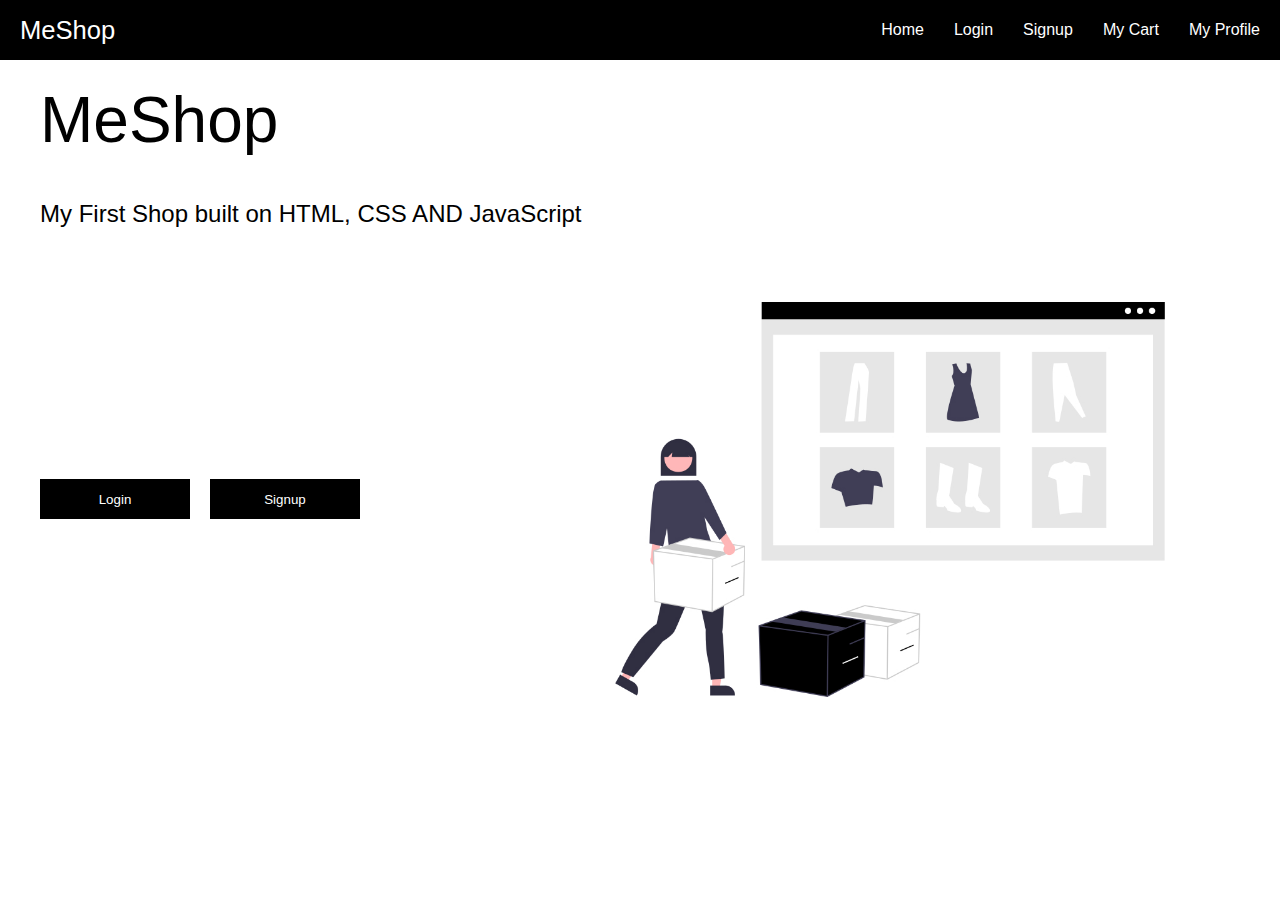
<file: index.html>
<!DOCTYPE html>
<html lang="en">

<head>
    <meta charset="UTF-8">
    <meta http-equiv="X-UA-Compatible" content="IE=edge">
    <meta name="viewport" content="width=device-width, initial-scale=1.0">
    <title>MeShop-Shopping App</title>
    <link rel="stylesheet" href="styles.css">
</head>

<body>


    <div class="navbar">
        <div>
            MeShop
        </div>
        <div>
            <span><a href="./shop/shop.html">Home</a></span>
            <span><a href="./login.html">Login</a></span>
            <span><a href="./signup.html">Signup</a></span>
            <span><a href="./cart/cart.html">My Cart</a></span>
            <span><a href="./profile/myprofile.html">My Profile</a></span>
        </div>
    </div>




    <div class="container">
        <h1 class="title">MeShop</h1>
        <p>My First Shop built on HTML, CSS AND JavaScript</p>
        <div class="sec-cont">
            <div class="btn-grp">
                <a href="./login.html"><button type="button" id="login-btn">Login</button></a>
                <a href="./signup.html"><button type="button" id="sign-up">Signup</button></a>
            </div>

            <img src="./undraw_web_shopping_re_owap 1.jpg" alt="">
        </div>


    </div>



 <script src="script.js"></script>
 
</body>

</html>
</file>
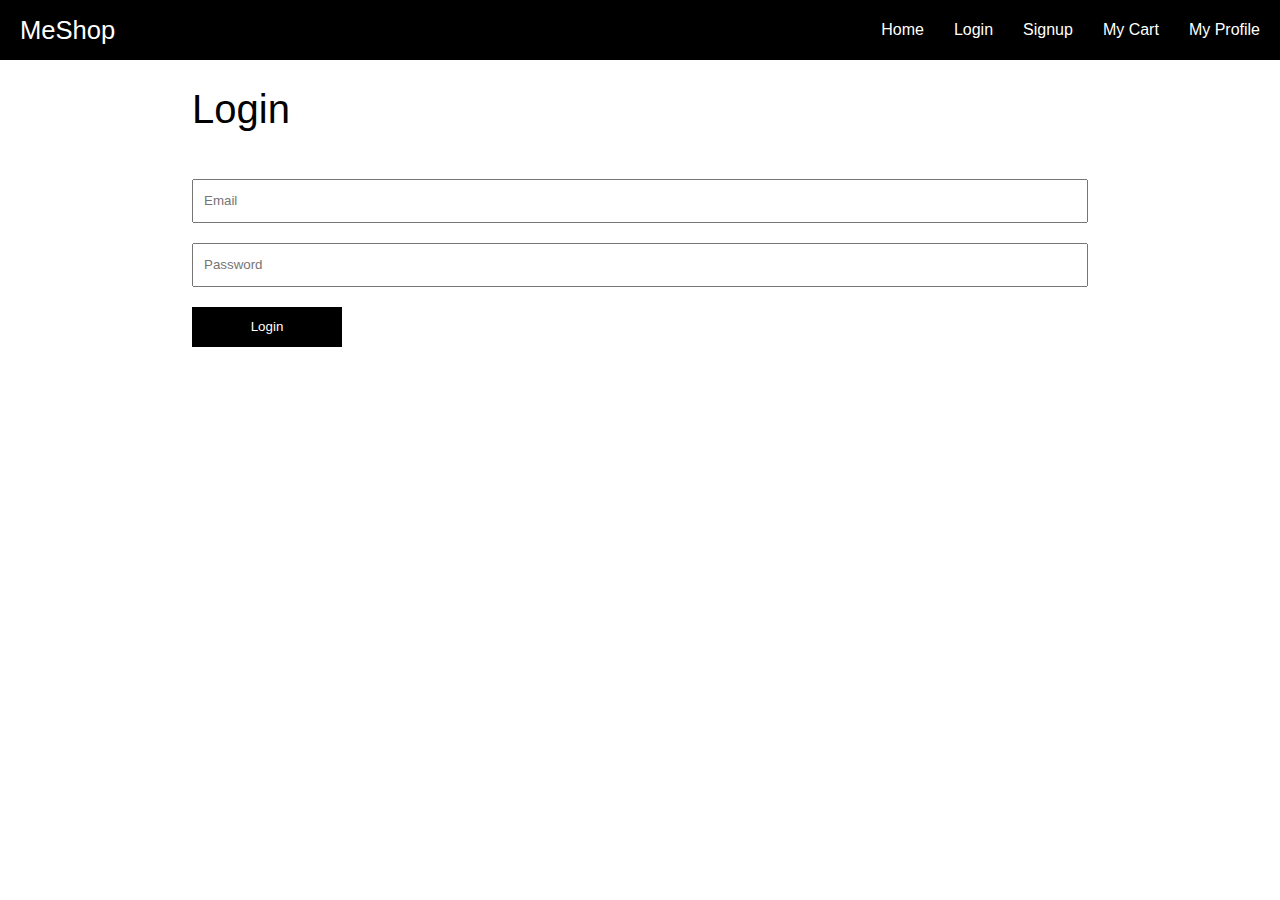
<file: login.html>
<!DOCTYPE html>
<html lang="en">
<head>
    <meta charset="UTF-8">
    <meta http-equiv="X-UA-Compatible" content="IE=edge">
    <meta name="viewport" content="width=device-width, initial-scale=1.0">
    <title>Login</title>
    <link rel="stylesheet" href="./styles.css">
</head>
<body>
    

    <div class="navbar">
        <div>
            MeShop
        </div>
        <div>
            <span><a href="./shop/shop.html">Home</a></span>
            <span><a href="./login.html">Login</a></span>
            <span><a href="./signup.html">Signup</a></span>
            <span><a href="./cart/cart.html">My Cart</a></span>
            <span><a href="./profile/myprofile.html">My Profile</a></span>
        </div>
    </div>
  
  
    <div class="form-cont">
        <h1>Login</h1>
  
        <form action="./profile.html">

            <input type="email" name="" id="email-inp" placeholder="Email">
            <input type="password" name="" id="pass-inp" placeholder="Password">
            <span id="err-msg"></span>
            <button type="submit" id="log-in">Login</button>
        </form>
  
    </div>


    <script src="login.js"></script>

</body>
</html>
</file>
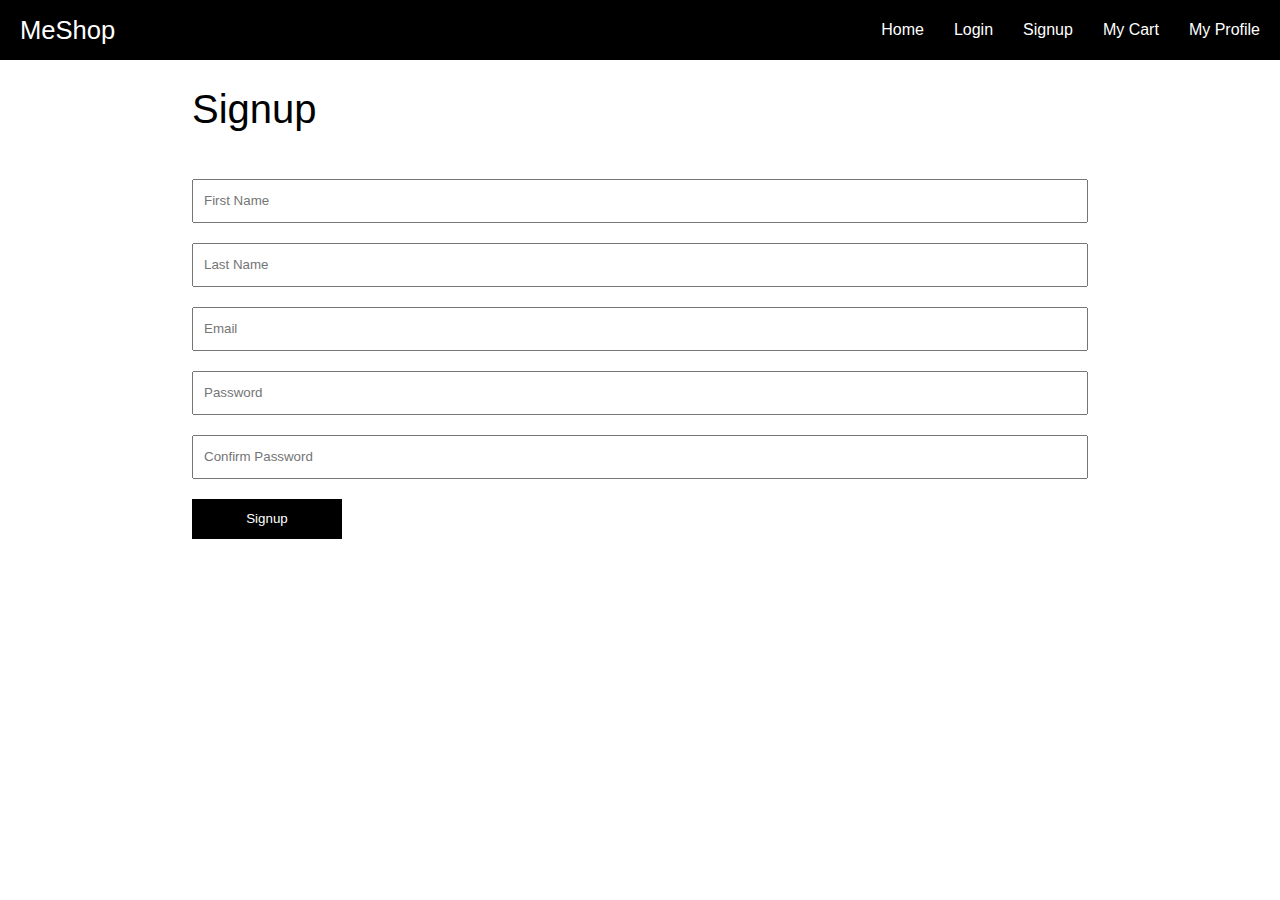
<file: signup.html>
<!DOCTYPE html>
<html>

<head>
  <meta charset="utf-8" />
  <meta http-equiv="X-UA-Compatible" content="IE=edge" />
  <title>MeShop.(Signup)</title>
  <meta name="description" content="" />
  <meta name="viewport" content="width=device-width, initial-scale=1" />
  <link rel="stylesheet" href="./styles.css" />
</head>

<body>

  <div class="navbar">
    <div>
      MeShop
    </div>
    <div>
      <span><a href="./shop/shop.html">Home</a></span>
      <span><a href="./login.html">Login</a></span>
      <span><a href="./signup.html">Signup</a></span>
      <span><a href="./cart/cart.html">My Cart</a></span>
      <span><a href="./profile/myprofile.html">My Profile</a></span>
    </div>
  </div>


  <div class="form-cont">
    <h1>Signup</h1>

    <form action="./profile.html">
      <input type="text" placeholder="First Name" id="fname-inp">
      <input type="text" placeholder="Last Name" id="lname-inp">
      <input type="email" name="" id="email-inp" placeholder="Email">
      <input type="password" name="" id="pass-inp" placeholder="Password">
      <input type="password" name="" id="cnf-pass-inp" placeholder="Confirm Password">
      <span id="err-msg"></span>
      <button type="submit" id="sign-up">Signup</button>
    </form>

  </div>



  <script src="signup.js"></script>
</body>

</html>
</file>
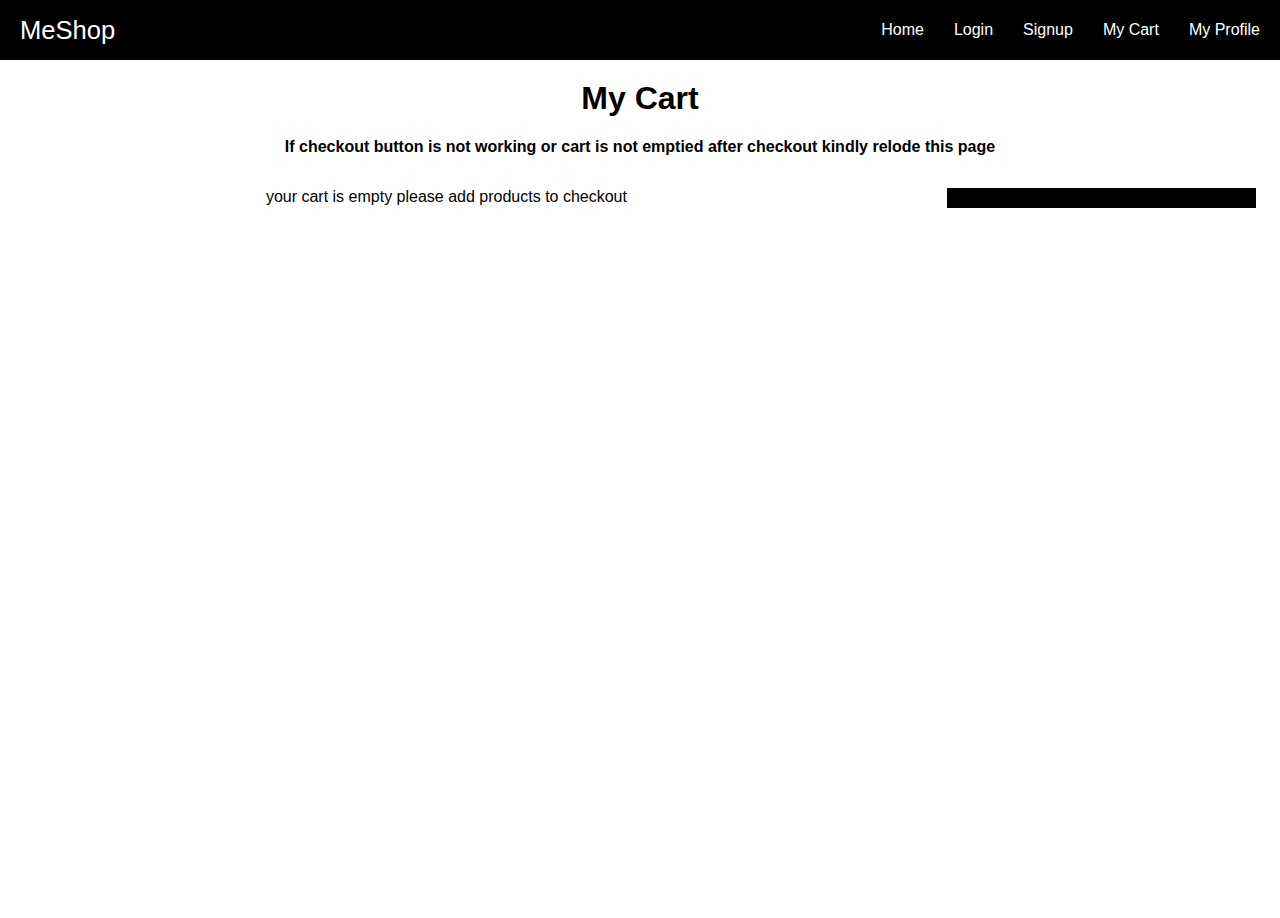
<file: cart/cart.html>
<!DOCTYPE html>
<html lang="en">
  <head>
    <meta charset="UTF-8" />
    <meta http-equiv="X-UA-Compatible" content="IE=edge" />
    <meta name="viewport" content="width=device-width, initial-scale=1.0" />
    <title>My Cart</title>
    <link rel="stylesheet" href="../styles.css">
    <link rel="stylesheet" href="./cart.css" />
  </head>
  <body>

    <div class="navbar">
      <div>
          MeShop
      </div>
      <div>
          <span><a href="../shop/shop.html">Home</a></span>
          <span><a href="../login.html">Login</a></span>
          <span><a href="../signup.html">Signup</a></span>
          <span><a href="./cart.html">My Cart</a></span>
          <span><a href="../profile/myprofile.html">My Profile</a></span>
      </div>
   </div>

    <h1>My Cart</h1>
    <h4 style="text-align: center;">If checkout button is not working or cart is not emptied after checkout kindly relode this page</h4>

    <div class="maincont">
      <div class="products">
         <div>your cart is empty please add products to checkout</div>
      </div>

      <div class="checkout">
        
        <div class="checkoutlist">
                     
        </div>


      </div>
    </div>
















    <script src="cart.js"></script>

    <script src="https://checkout.razorpay.com/v1/checkout.js"></script>
  </body>
</html>
</file>
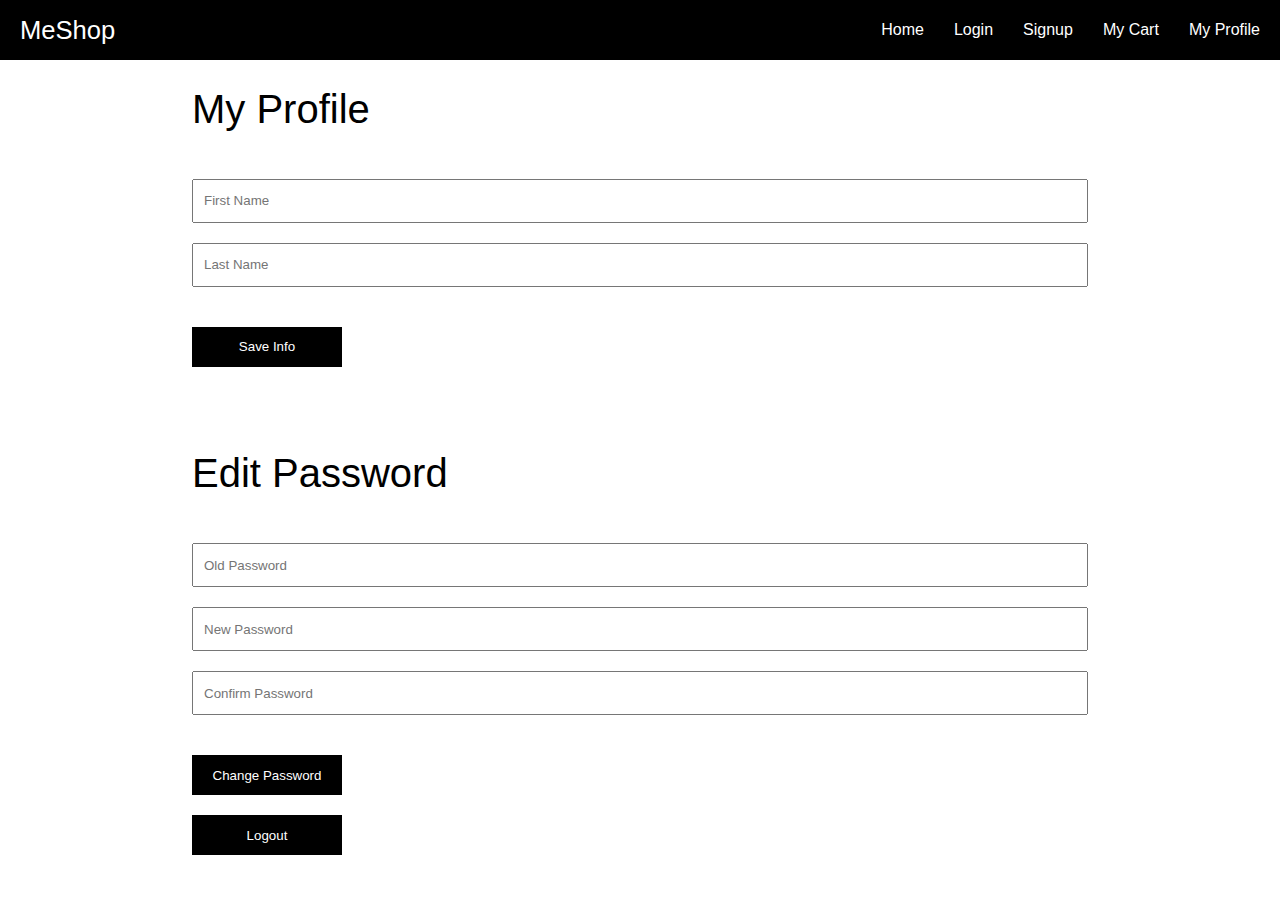
<file: profile/myprofile.html>
<!DOCTYPE html>
<html lang="en">

<head>
    <meta charset="UTF-8">
    <meta http-equiv="X-UA-Compatible" content="IE=edge">
    <meta name="viewport" content="width=device-width, initial-scale=1.0">
    <title>My Profile</title>
    <link rel="stylesheet" href="../styles.css">
</head>

<body>


    <div class="navbar">
        <div>
            MeShop
        </div>
        <div>
            <span><a href="../shop/shop.html">Home</a></span>
            <span><a href="../login.html">Login</a></span>
            <span><a href="../signup.html">Signup</a></span>
            <span><a href="../cart/cart.html">My Cart</a></span>
            <span><a href="./myprofile.html">My Profile</a></span>
        </div>
    </div>

   

    <div class="form-cont">
        <h1 class="pro-hdr">My Profile</h1>

        <form action="" id="profile1">
            <input type="text" placeholder="First Name" id="fname-inp">
            <input type="text" placeholder="Last Name" id="lname-inp">
            <span id="err-msg1"></span>
            <button type="button" id="save-info">Save Info</button>
        </form>

        <br>
        <h1>Edit Password</h1>
        <form action="" id="profile2">
            <input type="password" name="" id="old-pass-inp" placeholder="Old Password">
            <input type="password" name="" id="new-pass-inp" placeholder="New Password">
            <input type="password" name="" id="cnf-new-pass-inp" placeholder="Confirm Password">
            <span id="err-msg2"></span>
            <button type="button" id="change-pass">Change Password</button>
            <button type="button" id="logout-btn">Logout</button>
        </form>

    </div>




    <script src="myprofile.js"></script>
</body>

</html>
</file>
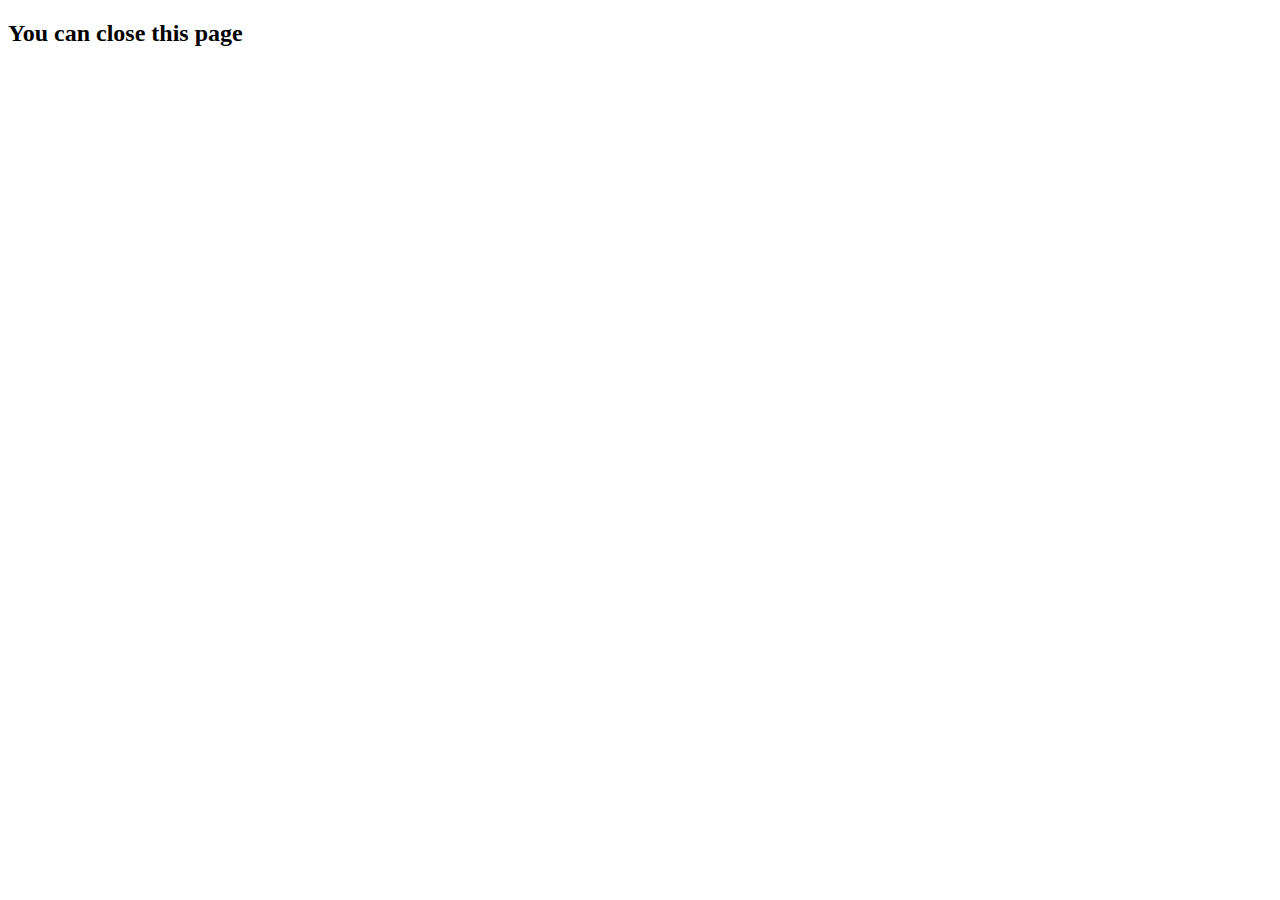
<file: razorpay/razorpay.html>
<!DOCTYPE html>
<html lang="en">
  <head>
    <meta charset="UTF-8" />
    <meta http-equiv="X-UA-Compatible" content="IE=edge" />
    <meta name="viewport" content="width=device-width, initial-scale=1.0" />
    <title>Razorpay Button</title>
  </head>
  <body>
    <h2>You can close this page</h2>




    <script src="https://checkout.razorpay.com/v1/checkout.js"></script>
    <script src="razorpay.js"></script>
  </body>
</html>
</file>
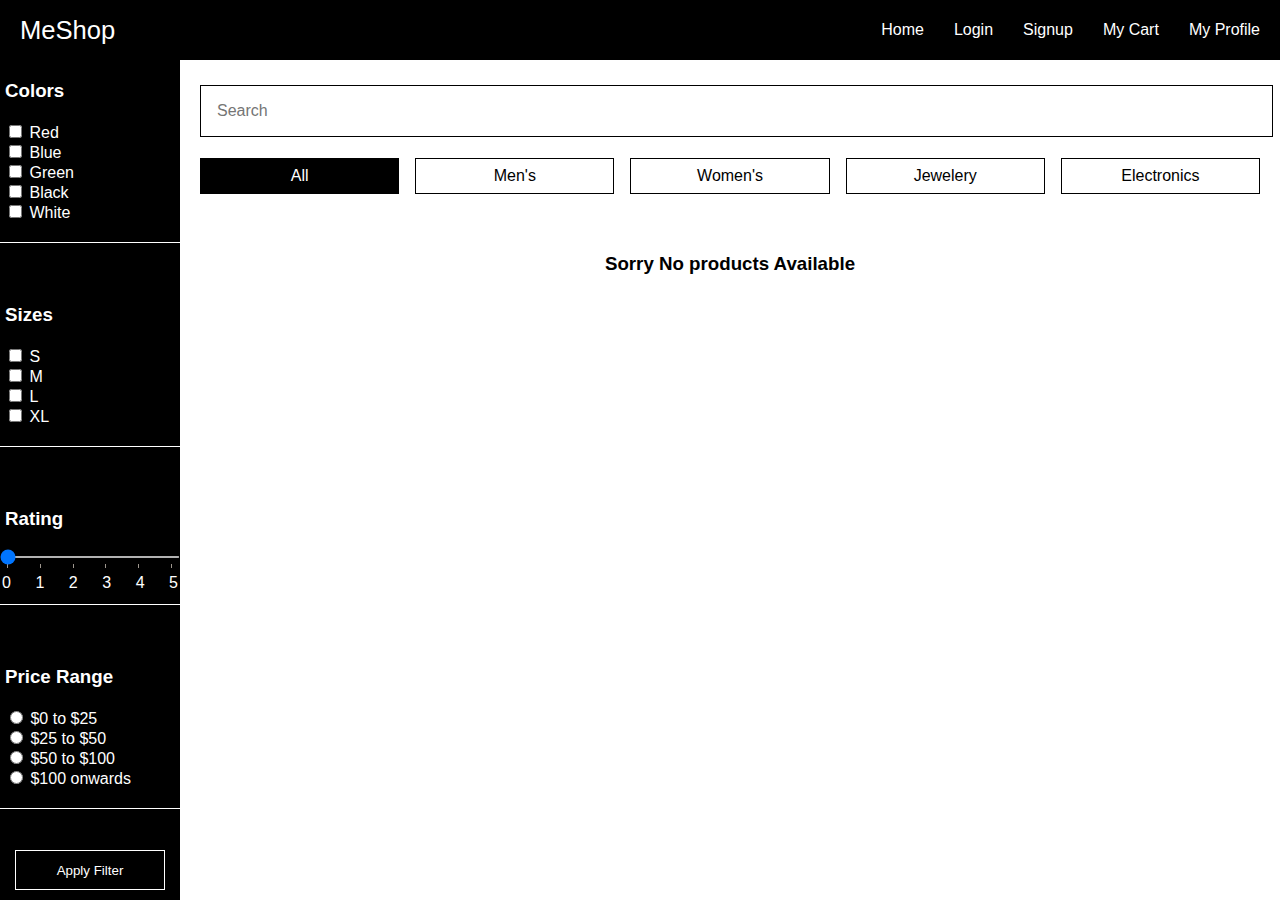
<file: shop/shop.html>
<!DOCTYPE html>
<html lang="en">

<head>
    <meta charset="UTF-8">
    <meta http-equiv="X-UA-Compatible" content="IE=edge">
    <meta name="viewport" content="width=device-width, initial-scale=1.0">
    <title>Shop</title>
    <link rel="stylesheet" href="../styles.css">
    <link rel="stylesheet" href="./shop.css">
</head>

<body>

    <div class="navbar">
        <div>
            MeShop
        </div>
        <div>
            <span><a href="./shop.html">Home</a></span>
            <span><a href="../login.html">Login</a></span>
            <span><a href="../signup.html">Signup</a></span>
            <span><a href="../cart/cart.html">My Cart</a></span>
            <span><a href="../profile/myprofile.html">My Profile</a></span>
        </div>
    </div>

    <div class="sidenav">
        <section>
            <h3>Colors</h3>
            <ul>
                <li>
                    <input id="red" type="checkbox" name="color" />
                    <label for="red">Red</label>
                </li>
                <li>
                    <input id="blue" type="checkbox" name="color" />
                    <label for="blue">Blue</label>
                </li>
                <li>
                    <input id="green" type="checkbox" name="color" />
                    <label for="green">Green</label>
                </li>
                <li>
                    <input id="black" type="checkbox" name="color" />
                    <label for="black">Black</label>
                </li>
                <li>
                    <input id="white" type="checkbox" name="color" />
                    <label for="white">White</label>
                </li>
            </ul>
        </section>
        <section>
            <h3>Sizes</h3>
            <ul>
                <li>
                    <input id="s" type="checkbox" name="color" />
                    <label for="s">S</label>
                </li>
                <li>
                    <input id="m" type="checkbox" name="color" />
                    <label for="m">M</label>
                </li>
                <li>
                    <input id="l" type="checkbox" name="color" />
                    <label for="l">L</label>
                </li>
                <li>
                    <input id="xl" type="checkbox" name="color" />
                    <label for="xl">XL</label>
                </li>
            </ul>
        </section>
        <section>
            <h3>Rating</h3>
            <input type="range" id="range" min="0" max="5" value="0" list="values" />
            <datalist id="values">
                <option value="0" label="0"></option>
                <option value="1" label="1"></option>
                <option value="2" label="2"></option>
                <option value="3" label="3"></option>
                <option value="4" label="4"></option>
                <option value="5" label="5"></option>
            </datalist>
        </section>
        <section>
            <h3>Price Range</h3>
            <ul>
                <li>
                    <input id="firstp" type="radio" name="prange" />
                    <label for="firstp">$0 to $25</label>
                </li>
                <li>
                    <input id="secondp" type="radio" name="prange" />
                    <label for="secondp">$25 to $50</label>
                </li>
                <li>
                    <input id="thirdp" type="radio" name="prange" />
                    <label for="thirdp">$50 to $100</label>
                </li>

                    <input id="fourthp" type="radio" name="prange" />
                    <label for="fourthp">$100 onwards</label>
                </li>
            </ul>
        </section>
        <button id="fltr-btn" onclick="applyfilters()">Apply Filter</button>
    </div>

    <div class="main-content">

        <input type="text" placeholder="Search" id="search-bar" />
        <div class="filters">
            <div class="filter active">All</div>
            <div class="filter">Men's</div>
            <div class="filter">Women's</div>
            <div class="filter">Jewelery</div>
            <div class="filter">Electronics</div>
        </div>

        <div class="product-container">
            
        </div>


    </div>




    <script src="./shop.js"></script>
</body>

</html>
</file>
<file: styles.css>
/* Write styles here */
body{   
    margin: 0;
    font-family: 'Inter', sans-serif;
    font-weight: 300;
}

.navbar{
    background-color: black;
    color: white;
   display: flex;
   justify-content: space-between;
   align-items: center;
   padding: 15px 20px;
   height: 30px;
   border-bottom: 1px solid white;
   /* flex-wrap: wrap; */
   position: fixed;
   top: 0;
   left: 0;
   right: 0;
   z-index: 1;

}
/* .navbar>div{
    border: 1px solid white;
} */

.navbar>div:nth-child(1){
    font-size: 1.6rem;
    font-weight: 100;
}
.navbar>div:nth-child(2){
    display: flex;
    justify-content: space-between;
    align-items: center;
    flex-wrap: wrap;
    column-gap: 30px;
}
.navbar>div:nth-child(2) span{
  cursor: pointer;
}

.form-cont{
    /* border: 1px solid white; */
   
    display: flex;
    flex-direction: column;
    justify-content: center;
    row-gap: 20px;
    align-items: flex-start;
    width: 70%;
    height: 100%;
    margin: 60px auto;
    /* overflow: auto; */
}

.form-cont>h1{
    /* border: 1px solid white; */
    font-size: 2.5rem;
    font-weight: 400;
}

form{
    /* border: 1px solid white; */
    display: flex;
    flex-direction: column;
    row-gap: 20px;
    width: 100%;
}

form>input{
   /* border: none; */
   /* border-bottom: 1px solid white; */
   outline: none;
   height: 30px;
   padding: 5px 10px;
   
}


button{
    width: 150px;
    padding: 10px;
    cursor: pointer;
    border: none;
    background-color: black;
    color: white;
    height: 40px;
}

button:hover{
    background-color: white;
    color: black;
    border: 1px solid black;
    
    
}

#err-msg{
  display: none;
}

a{
    text-decoration: none;
    color: white;
}

.info{
    border: 1px solid wheat;
    padding: 20px;
    font-weight: lighter;
    
}

#log-out{
    display: none;
}

.container{
    /* border: 1px solid slategray; */
    /* height: calc(90vh - 30px); */
    padding: 40px;
    font-size: 1.5rem;
  
}

.container>h1{
    font-size: 4rem;
    font-weight: lighter;
}
.sec-cont{
    /* border: 1px solid slategray; */
    display: flex;
    justify-content: space-between;
    align-items: center;
    flex-wrap: wrap;
    gap: 20px;
}

.btn-grp{
    /* border: 1px solid slategray; */
    display: flex;
    gap: 20px;
    align-items: center;
    /* width: 100%; */
}

.sec-cont>img{
    width: 700px;
    /* border: 1px solid slategray; */
}

@media  (max-width: 800px){
    .sec-cont{
        flex-direction: column;
        justify-content: space-between;
        align-items: center;
        flex-wrap: wrap;
    }
    /* .btn-grp{
        width: 100%;
    } */
    .sec-cont>img{
        width: 600px;
    }
}

@media  (max-width: 600px){
    .sec-cont>img{
        width: 400px;
    }
}

@media  (max-width: 600px){
    .sec-cont>img{
        width: 350px;
    }
}
</file>
<file: cart/cart.css>
h1{
    margin-top: 80px;
    text-align: center;
    font-weight: bold;
}

.maincont{
    /* border: 1px solid black; */
    display: grid;
    grid-template-columns: 2.5fr 1fr;
    column-gap: 30px;
    
}
.products{
    /* border: 1px solid black; */
    overflow: auto;
    padding: 10px;
    display: flex;
    justify-content: center;
    flex-wrap: wrap;
    gap: 20px;
    height: 80vh;
}


.item {
    border: 1px solid black;
    width: 230px;
    height: 500px;
    display: flex;
    flex-direction: column;
    justify-content: space-between;
   
}

.item img {
    width: 100%;
    height: 250px;
}

.item .row {
    display: flex;
    justify-content: space-between;
}

.item .info {
    padding: 1rem;
    display: flex;
    flex-direction: column;
    row-gap: 10px;
}

.item .card-title{
    font-size: 1.2rem;
}

.item button {
    width: 100%;
    border-radius: none;
    border: none;
    padding: 1rem;
    font-size: 1rem;
    color: white;
    background-color: black;
    cursor: pointer;
}

.item .colors {
    display: flex;
 
}

.item .circle {
    width: 20px;
    height: 20px;
    border-radius: 100%;
    margin: 0 5px;
}
#addBtn{
    width: 100%;
    margin: 0;
}

.checkout{
    padding: 10px;
   display: flex;
   justify-content: center;
   align-items: flex-start;
}

.checkoutlist{
    background-color: black;
    color: white;
    padding: 10px 20px;
    width: 80%;
}

.checkoutlist>.row-ele{
    display: flex;
    justify-content: space-between;
    margin: 15px 5px;
    padding: 4px;
}
.checkoutlist>.total{
    border-top: 1px solid white;
    border-bottom: 1px solid white;
}
.checkout-btn{
    background-color: white;
    color: black;
   
    
}
.checkout-btn-cont{
    width: 80%;
    margin: 10px auto;
    display: flex;
    justify-content: center;
}
</file>
<file: shop/shop.css>
.sidenav {
    /* border: 1px solid white; */
    background-color: black;
    color: white;
    position: fixed;
    display: flex;
    flex-direction: column;
    justify-content: space-between;
    align-items: center;
    gap: 0px;
    z-index: 2;
    top: 60px;
    bottom: 0;
    left: 0;
    width: 180px;
    overflow: auto;
    /* padding: 10px; */
}

.sidenav>section {
    border-bottom: 1px solid white;
    width: 100%;
    color: white;
    display: flex;
    flex-direction: column;
    justify-content: flex-start;
    align-items: flex-start;
    padding: 10px;
}

input[type="checkbox"] {
    background-color: black;
    accent-color: black;
}

.sidenav h3 {
    margin: 10px 5px;
}

.main-content {
    /* border: 1px solid red; */
    margin-left: 180px;
    margin-top: 60px;
    padding: 20px;
}

ul {
    list-style-type: none;
    padding: 0;
    margin: 10px 5px;
}

input[type="range"] {
    width: 100%;
    height: 2px;
    margin: 1rem auto;
}

datalist {
    display: flex;
    justify-content: space-between;
    color: white;
    width: 100%;
}

button {
    border: 1px solid white;
    margin-bottom: 10px;
}

.main-content {
    display: flex;
    flex-direction: column;

}

.main-content input {
    border: 1px solid black;
    padding: 1rem;
    width: 98%;
    margin: 5px auto;
    font-size: 1rem;
}

.main-content .filters {
    display: flex;
    margin-top: 1rem;
    gap: 1rem;
}

.main-content .filter {
    flex: 1;
    text-align: center;
    padding: 0.5rem 1rem;
    border: 1px solid black;
    cursor: pointer;
}

.main-content .active {
    background-color: black;
    color: white;
}

.product-container {
    margin-top: 40px;
    /* border: 1px solid black; */
    display: flex;
    justify-content: center
    ;
    flex-wrap: wrap;
     gap: 20px;
   
}



.main-content  .item {
    border: 1px solid black;
    width: 230px;
    height: 500px;
    display: flex;
    flex-direction: column;
    justify-content: space-between;
   
}

.main-content  .item img {
    width: 100%;
    height: 250px;
}

.main-content .item .row {
    display: flex;
    justify-content: space-between;
}

.main-content .item .info {
    padding: 1rem;
    display: flex;
    flex-direction: column;
    row-gap: 10px;
}

.main-content .item .card-title{
    font-size: 1.2rem;
}

.main-content .item button {
    width: 100%;
    border-radius: none;
    border: none;
    padding: 1rem;
    font-size: 1rem;
    color: white;
    background-color: black;
    cursor: pointer;
}

.main-content .item .colors {
    display: flex;
 
}

.main-content  .item .circle {
    width: 20px;
    height: 20px;
    border-radius: 100%;
    margin: 0 5px;
}
#addBtn{
    width: 100%;
    margin: 0;
}
</file>
